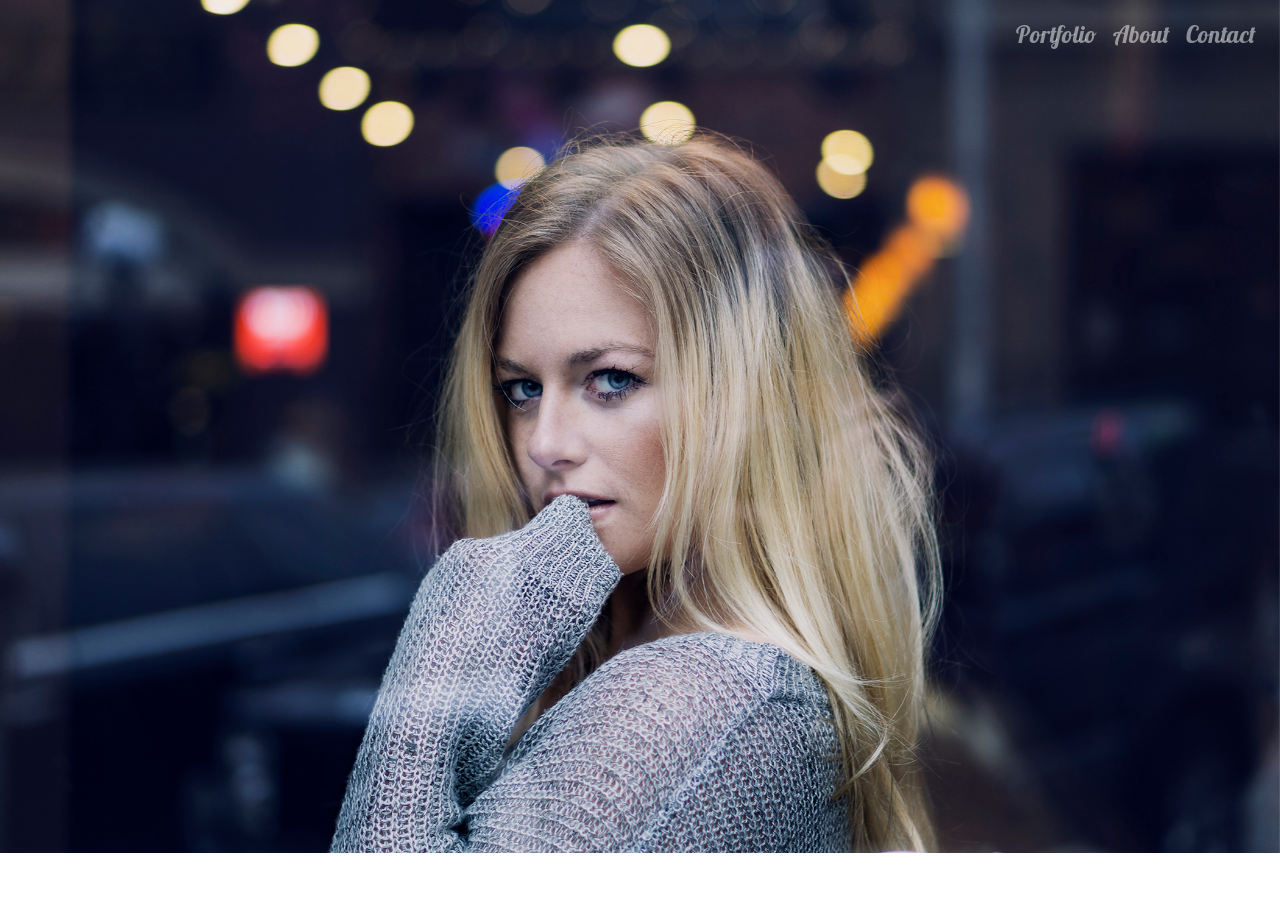
<file: index.html>
<!DOCTYPE html>
<html lang="en">

<head>

  <meta charset="utf-8">
  <meta name="viewport" content="width=device-width, initial-scale=1, shrink-to-fit=no">
  <meta name="description" content="">
  <meta name="author" content="">

  <title>Pineappletowers.com</title>

  <!-- Bootstrap core CSS -->
  <link href="vendor/bootstrap/css/bootstrap.min.css" rel="stylesheet">

  <!-- Custom styles for this template -->
  <link href="css/full.css" rel="stylesheet">
  <link rel="stylesheet" href="https://stackpath.bootstrapcdn.com/bootstrap/4.1.1/css/bootstrap.min.css" integrity="sha384-WskhaSGFgHYWDcbwN70/dfYBj47jz9qbsMId/iRN3ewGhXQFZCSftd1LZCfmhktB" crossorigin="anonymous">
  <link href="https://fonts.googleapis.com/css?family=Anton|Lobster" rel="stylesheet">
  <script type="text/javascript" src="index.js"></script>
</head>

<body>

  <div id="app" class="container">

    <nav class="navbar navbar-expand-lg navbar-dark bg-faded fixed-top">

      <button class="navbar-toggler" type="button" data-toggle="collapse" data-target="#navbarNavDropdown" aria-controls="navbarNavDropdown" aria-expanded="false" aria-label="Toggle navigation">
              <span class="navbar-toggler-icon"></span>
          </button>
      <div id="navbarNavDropdown" class="navbar-collapse collapse">
        <ul class="navbar-nav mr-auto">

        </ul>
        <ul class="navbar-nav">

          <li class="nav-item">
            <a class="nav-link"></a>
          </li>
          <li class="nav-item ">
            <a class="nav-link" href="portfolio.html">Portfolio</a>
          </li>
          <li class="nav-item">
            <a class="nav-link" href="">About</a>
          </li>
          <li class="nav-item">
            <a class="nav-link" href="">Contact</a>
          </li>
        </ul>
      </div>
    </nav>

  </div>
<!--  <button type="button" class="btn btn-outline-light">Light</button>
  <button type="button" class="btn btn-outline-dark">Dark</button>
  <div id="imagediv">

-->
    <!--<img src="images/Landscape/_DSC2011small.jpg" class="image_full"> -->
  <!--  <img src="images/Potrait/Katy-1.jpg"  class="image_mobile"> -->
</div>

  <div id="carousel1" class="carousel slide" data-ride="carousel">
    <div class="carousel-inner">
      <div class="carousel-item active">
        <img class="image_full" src="images/Landscape_Test/_DSC2011small.jpg" alt="First slide">

      </div>
      <div class="carousel-item">
        <img class="image_full" src="images/Landscape_Test/_DSC4697.jpg" alt="Second slide">
      </div>
      <div class="carousel-item">
        <img class="image_full" src="images/Landscape_Test/_DSC5278web.jpg" alt="Third slide">
      </div>
    </div>
  </div>

<div id="carousel2" class="carousel slide" data-ride="carousel">
  <div class="carousel-inner">
  <div class="carousel-item active">
    <img class="image_mobile" src="images/Potrait/Katy-1.jpg" alt="First slide">

  </div>
  <div class="carousel-item">
    <img class="image_mobile" src="images/Potrait/_DSC1425.jpg" alt="Second slide">
  </div>
  <div class="carousel-item">
    <img class="image_mobile" src="images/Potrait/_DSC3109small.jpg" alt="Third slide">
  </div>
</div>
</div>

  <!-- Bootstrap core JavaScript -->
  <script src="https://code.jquery.com/jquery-3.3.1.slim.min.js" integrity="sha384-q8i/X+965DzO0rT7abK41JStQIAqVgRVzpbzo5smXKp4YfRvH+8abtTE1Pi6jizo" crossorigin="anonymous"></script>
  <script src="https://cdnjs.cloudflare.com/ajax/libs/popper.js/1.14.3/umd/popper.min.js" integrity="sha384-ZMP7rVo3mIykV+2+9J3UJ46jBk0WLaUAdn689aCwoqbBJiSnjAK/l8WvCWPIPm49" crossorigin="anonymous"></script>
  <script src="https://stackpath.bootstrapcdn.com/bootstrap/4.1.1/js/bootstrap.min.js" integrity="sha384-smHYKdLADwkXOn1EmN1qk/HfnUcbVRZyYmZ4qpPea6sjB/pTJ0euyQp0Mk8ck+5T" crossorigin="anonymous"></script>


</body>

</html>
</file>
<file: css/full.css>
.navbar {
  position: fixed;
  width: 100%;
  left: 0;
  text-align: left;
  margin: 0 auto;
    overflow:hidden;
}
.image_full{
   display:block;
   max-width: 100%;
  }

 .image_mobile{
  display:none;
 }

@media (max-width: 640px) and (min-width: 320px){
  .image_full{
   display:none;
  }

  .image_mobile{
   display:block;
   max-width: 100%;
  }
}

.navbar-toggle {
  z-index: 3;
}

.navbar a {
  font-size: 1.5em;
  font-family: 'Lobster', cursive;
  color: #FFFFFF;
}

.btn {

}
</file>
